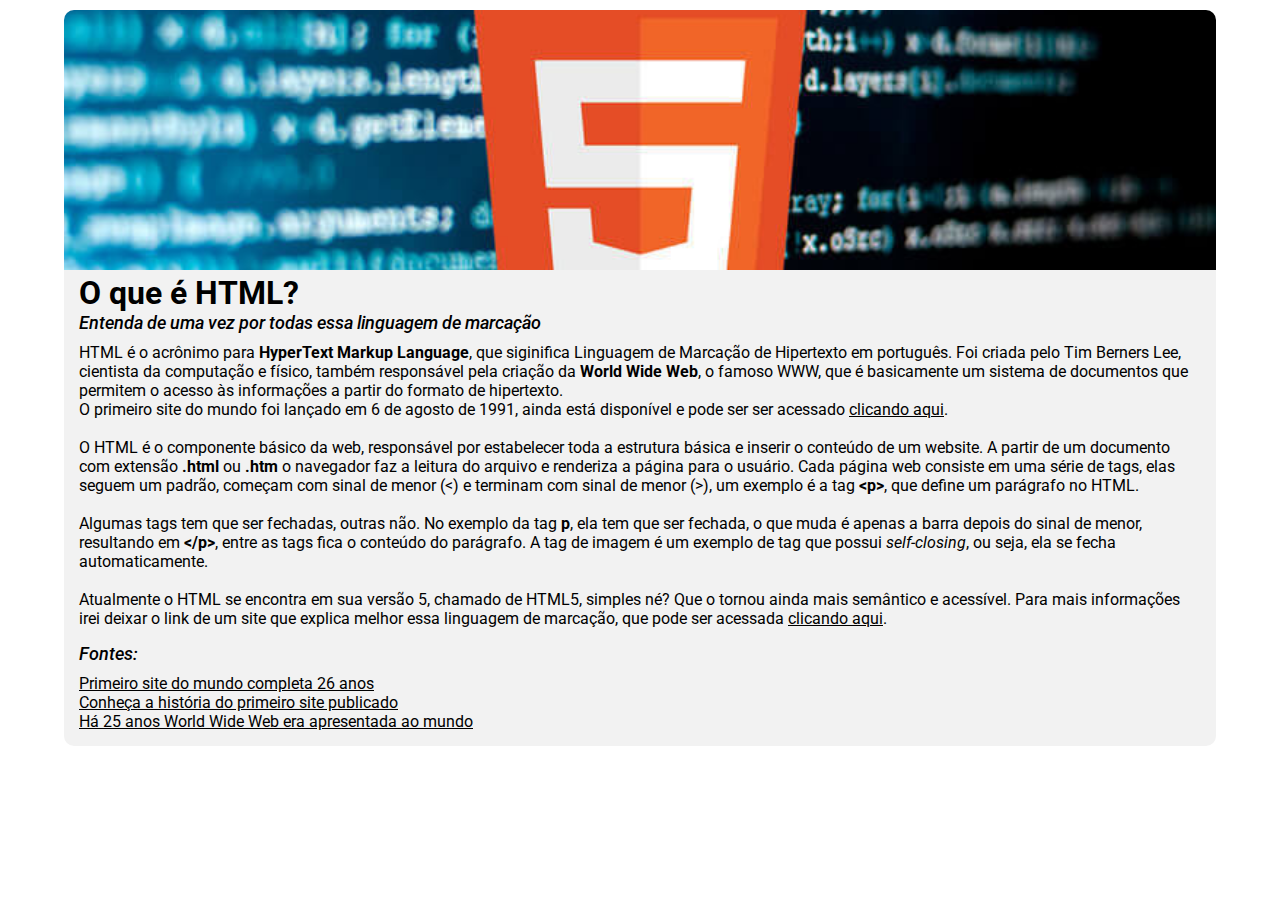
<file: HTML/index.html>
<!DOCTYPE html>
<html lang="pt-BR">
<head>
    <meta charset="UTF-8">
    <meta name="viewport" content="width=device-width, initial-scale=1.0">

    <link rel="stylesheet" href="style.css">
    <title>O que é HTML?</title>
</head>
<body>
    <div class="container">
        <img src="./images/html5.jpg" alt="Foto com o símbolo do HTML5, sua última versão">
        <div class="text">
            <h1>O que é HTML?</h1>
            <h2>Entenda de uma vez por todas essa linguagem de marcação</h2>
            <p>HTML é o acrônimo para <strong>HyperText Markup Language</strong>, que siginifica Linguagem de Marcação de Hipertexto em português.
                Foi criada pelo Tim Berners Lee, cientista da computação e físico, também responsável pela criação da <strong>World Wide Web</strong>,
                o famoso WWW, que é basicamente um sistema de documentos que permitem o acesso às informações a partir do formato de hipertexto.
                <br>
                O primeiro site do mundo foi lançado em 6 de agosto de 1991, ainda está disponível e pode ser ser acessado <a href="http://info.cern.ch/hypertext/WWW/TheProject.html" target="_blank">clicando aqui</a>.
                <br>
                <br>
                O HTML é o componente básico da web, responsável por estabelecer toda a estrutura básica e inserir o conteúdo de um website.
                A partir de um documento com extensão <b>.html</b> ou <b>.htm</b> o navegador faz a leitura do arquivo e renderiza a página para o usuário.
                Cada página web consiste em uma série de tags, elas seguem um  padrão, começam com sinal de menor (<) e terminam com sinal de menor (>), um exemplo
                é a tag <strong>&lt;p&gt;</strong>, que define um parágrafo no HTML.
                <br>
                <br>
                Algumas tags tem que ser fechadas, outras não. No exemplo da tag <strong>p</strong>, ela tem que ser fechada, o que muda é apenas a barra depois do sinal de menor,
                resultando em <strong>&lt;/p&gt;</strong>, entre as tags fica o conteúdo do parágrafo. A tag de imagem é um exemplo de tag que possui <em>self-closing</em>, ou seja,
                ela se fecha automaticamente.
                <br>
                <br>
                Atualmente o HTML se encontra em sua versão 5, chamado de HTML5, simples né? Que o tornou ainda mais semântico e acessível. Para mais informações irei deixar o link de
                um site que explica melhor essa linguagem de marcação, que pode ser acessada <a href="https://www.homehost.com.br/blog/tutoriais/o-que-e-html/" target="_blank">clicando aqui</a>.
            </p>
        </div>

        <div class="sources">
            <h2>Fontes:</h2>
            <a href="https://news.comschool.com.br/primeiro-site-do-mundo-completa-26-anos/#:~:text=O%20primeiro%20endere%C3%A7o%20da%20p%C3%A1gina,como%20pesquisar%20informa%C3%A7%C3%B5es%20na%20web." target="_blank">Primeiro site do mundo completa 26 anos</a>
            <br>
            <a href="https://museuweg.net/blog/conheca-a-historia-do-primeiro-site-publicado/#:~:text=a%20ser%20publicado%3F-,O%20primeiro%20site%20do%20mundo%20est%C3%A1%20completando%20quase%2030%20anos,considerado%20o%20pai%20da%20Web." target="_blank">Conheça a história do primeiro site publicado</a>
            <br>
            <a href="https://www.dw.com/pt-br/h%C3%A1-25-anos-world-wide-web-era-apresentada-ao-mundo/a-19451351" target="_blank">Há 25 anos World Wide Web era apresentada ao mundo</a>
            <br>
        </div>
    </div>
</body>
</html>
</file>
<file: HTML/style.css>
@import url('https://fonts.googleapis.com/css2?family=Roboto:ital,wght@0,400;0,500;0,700;1,400;1,500;1,700&display=swap');

* {
    box-sizing: border-box;
    margin: 0;
    padding: 0;

    font-family: 'Roboto', sans-serif;
}

body {
    width: 100%;
}

div.container {
    width: 90vw;
    margin: 10px auto;
    /* padding: 10px 10px 5px 10px; */
    background-color: #f2f2f2;
    border-radius: 10px;
    overflow: hidden;
}

div.container img {
    width: 90vw;
    height: 260px;
    object-fit: cover;
    object-position: center;
}

div.container .text, div.container .sources{
    margin: 0 15px 15px 15px
}

div.container h2 {
    font-size: 18px;
    font-weight: 500;
    font-style: italic;
    margin-bottom: 10px;
}

a, a:visited {
    color: #000;
}

a:hover, a:active {
    transition: .4s;
    color: rgb(48, 88, 199)
}
</file>
